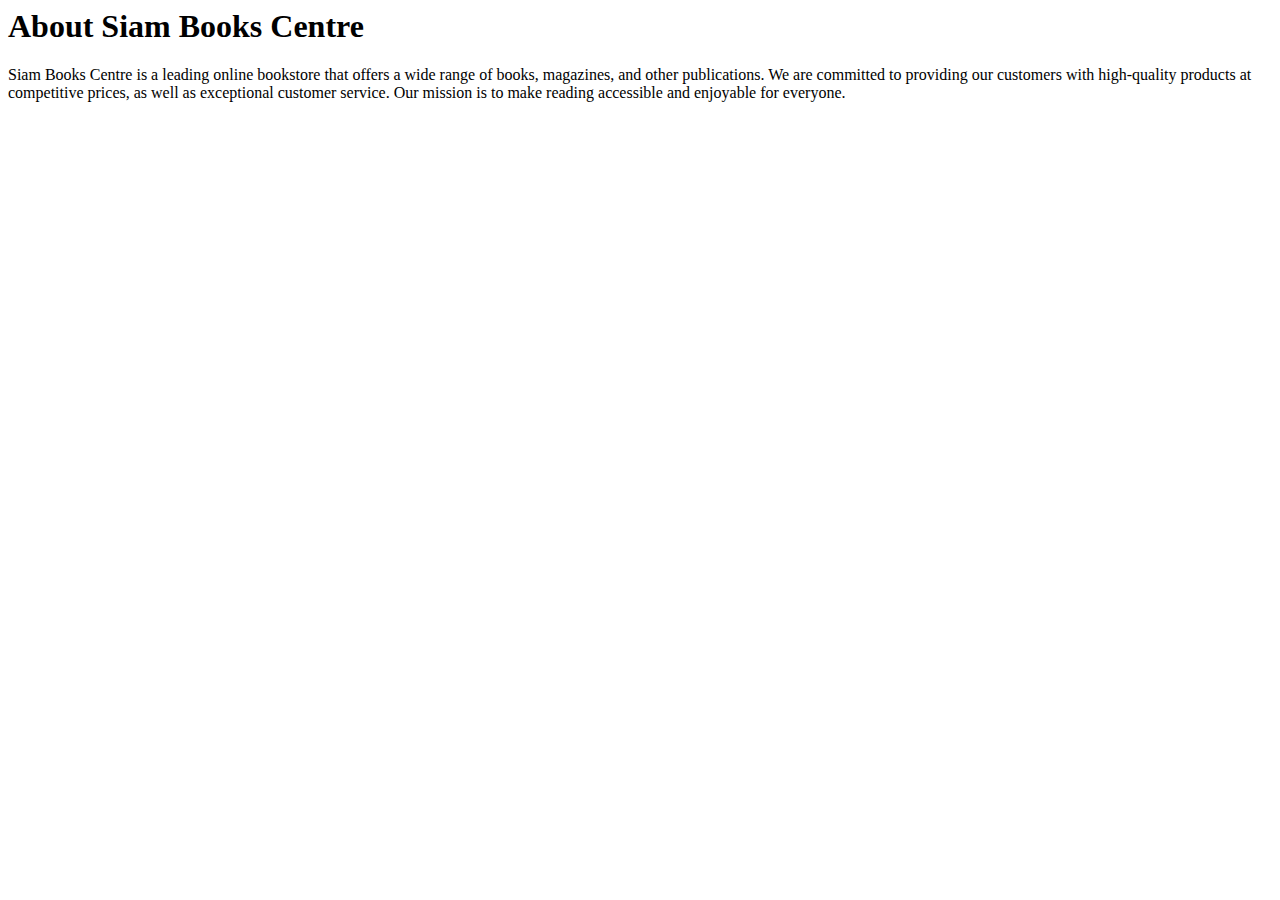
<file: Snap_1/about.html>
<html>
<head>
	<title>About Siam Books Centre</title>
</head>
<body>
	<h1>About Siam Books Centre</h1>
	<p>Siam Books Centre is a leading online bookstore that offers a wide range of books, magazines, and other publications. We are committed to providing our customers with high-quality products at competitive prices, as well as exceptional customer service. Our mission is to make reading accessible and enjoyable for everyone.</p>
</body>
</html>
</file>
